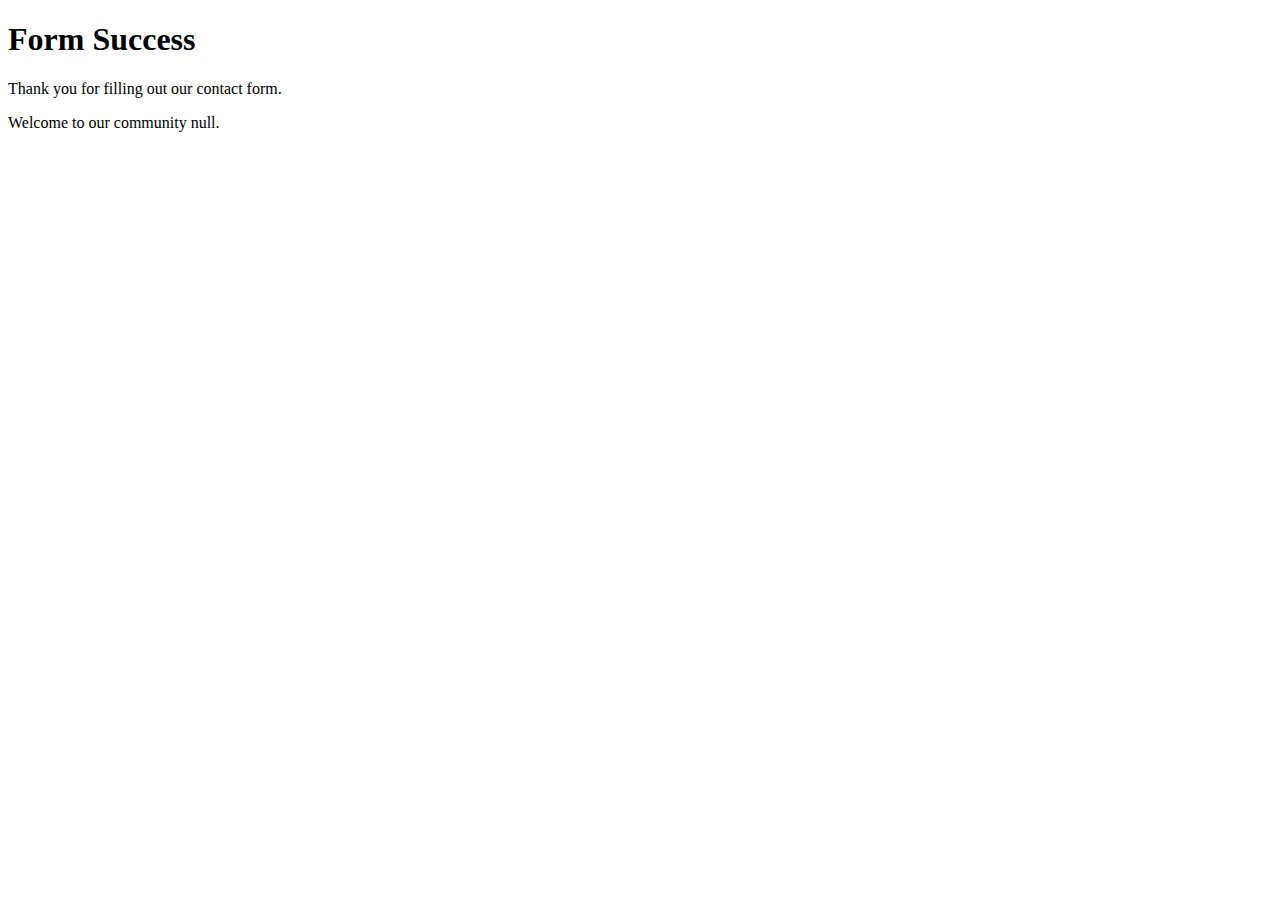
<file: thankyou.html>
<!DOCTYPE html>
<html lang="en">

<head>

</head>
    <meta charset="utf-8">
    <title>Thank You</title>
    <meta name="viewport" content="width=device-width, initial-scale=1.0">
    <script src="assets/thankyou.js" async></script>
<body>
    <h1>Form Success</h1>
    <p>Thank you for filling out our contact form.</p>
    <p>Welcome to our community <span id="yourName"></span>.</p>
    <p id="msg"></p>
</body>
</file>
